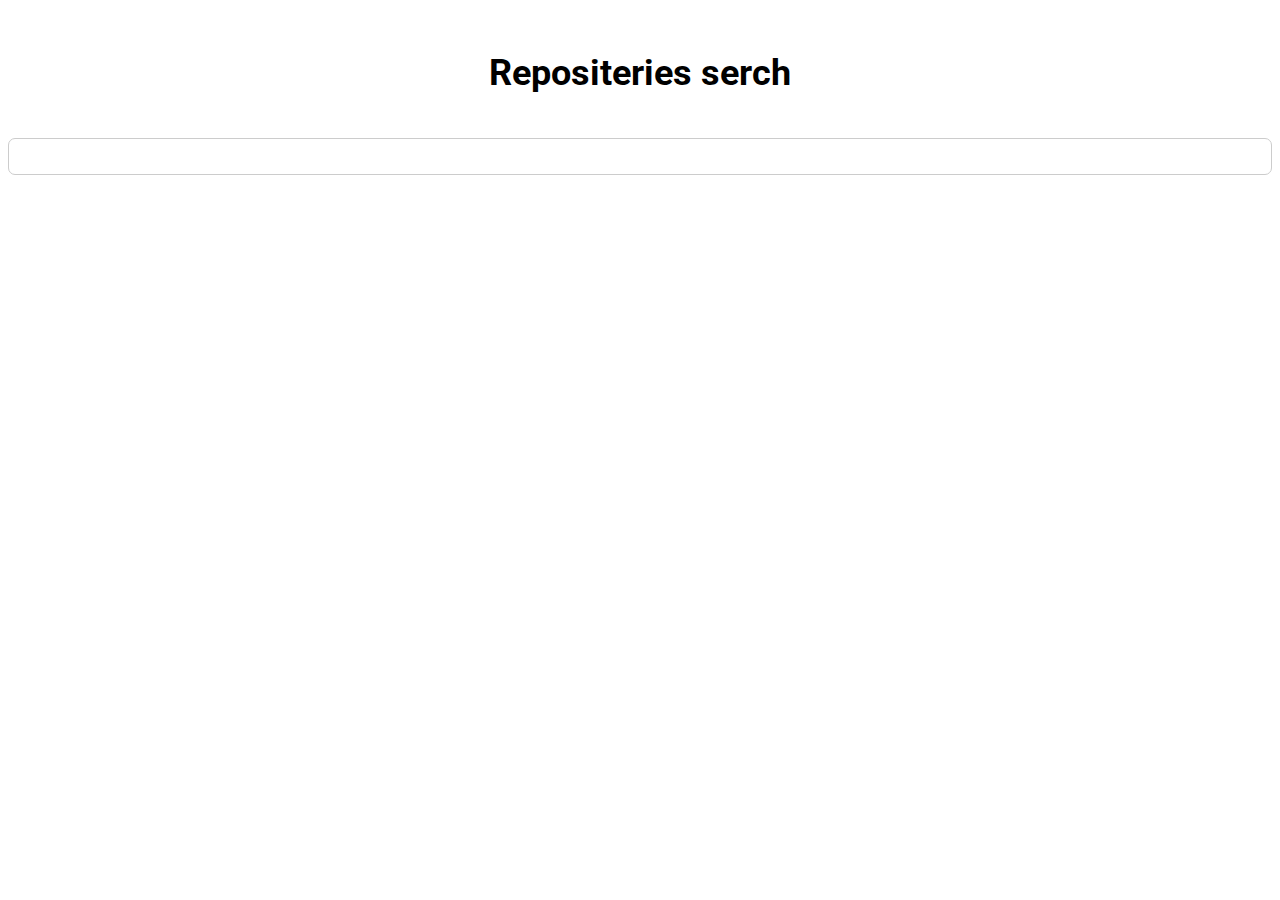
<file: index.html>
<!DOCTYPE html>
<html lang="en">
<head>
    <meta charset="UTF-8">
    <meta name="viewport" content="width=device-width, initial-scale=1.0">
    <link href="https://cdn.jsdelivr.net/npm/bootstrap@5.0.2/dist/css/bootstrap.min.css" rel="stylesheet" integrity="sha384-EVSTQN3/azprG1Anm3QDgpJLIm9Nao0Yz1ztcQTwFspd3yD65VohhpuuCOmLASjC" crossorigin="anonymous">
    <link rel="stylesheet" href="https://cdnjs.cloudflare.com/ajax/libs/font-awesome/6.6.0/css/all.min.css" integrity="sha512-Kc323vGBEqzTmouAECnVceyQqyqdsSiqLQISBL29aUW4U/M7pSPA/gEUZQqv1cwx4OnYxTxve5UMg5GT6L4JJg==" crossorigin="anonymous" referrerpolicy="no-referrer" />
    <link rel="stylesheet" href="style.css">
    <title>Repositories librery</title>

</head>
<body>
    <div class="container">
        <h1 class="title">Repositeries serch</h1>
        <input type="text" id="getPost">
        <ul class="repositories_list"></ul>
        <div class="repository_info">  
        </div>
    </div>

    <script src="app.js"></script>
</body>
</html>
</file>
<file: style.css>
@import url('https://fonts.googleapis.com/css2?family=Roboto:ital,wght@0,100;0,300;0,400;0,500;0,700;0,900;1,100;1,300;1,400;1,500;1,700;1,900&display=swap');
body {
    box-sizing: border-box;
    font-size: 18px;
    font-family: "Roboto", sans-serif;
    font-weight: 400;
    font-style: normal;
}
.repositories_list {
    margin: 0;
    padding: 0;
    list-style: none;
}

.repositories_item {
    display: grid;
    grid-template-columns: 5fr .1fr;
    border: 1px solid #ccc;
    border-radius: 7px;
    padding: 10px;
    transition: all .2s linear;
}

.repositories_item:not(:last-child) {
    margin-bottom: 15px;
}

.repositories_item:hover {
    background-color: #f4f1f1;
    border-color: #fff;
}

.repository_info {
    display: grid;
}

.card {
    padding: 7px;
    margin-bottom: 10px;
    display: grid;
    grid-template-columns: 5fr .1fr;
}

.close_ic {
    border-radius: 15px;
    transform: scale(1.5);
    display: flex;
    width: 25px;
    height: 20px;
    align-items: center;
    justify-content: center;
}

.container {
    display: flex;
    justify-content: center;
    flex-direction: column;
    gap: 20px;
    padding-top: 20px;
}

.title {
    align-self: center;
}

input[type="text"] {
    border-radius: 7px;
    padding: 10px;
    border: 1px solid #ccc;
    transition: background-color,border-color .3s linear ;
}

input[type="text"]:focus {
    background-color: #f4f1f1;
}
</file>
